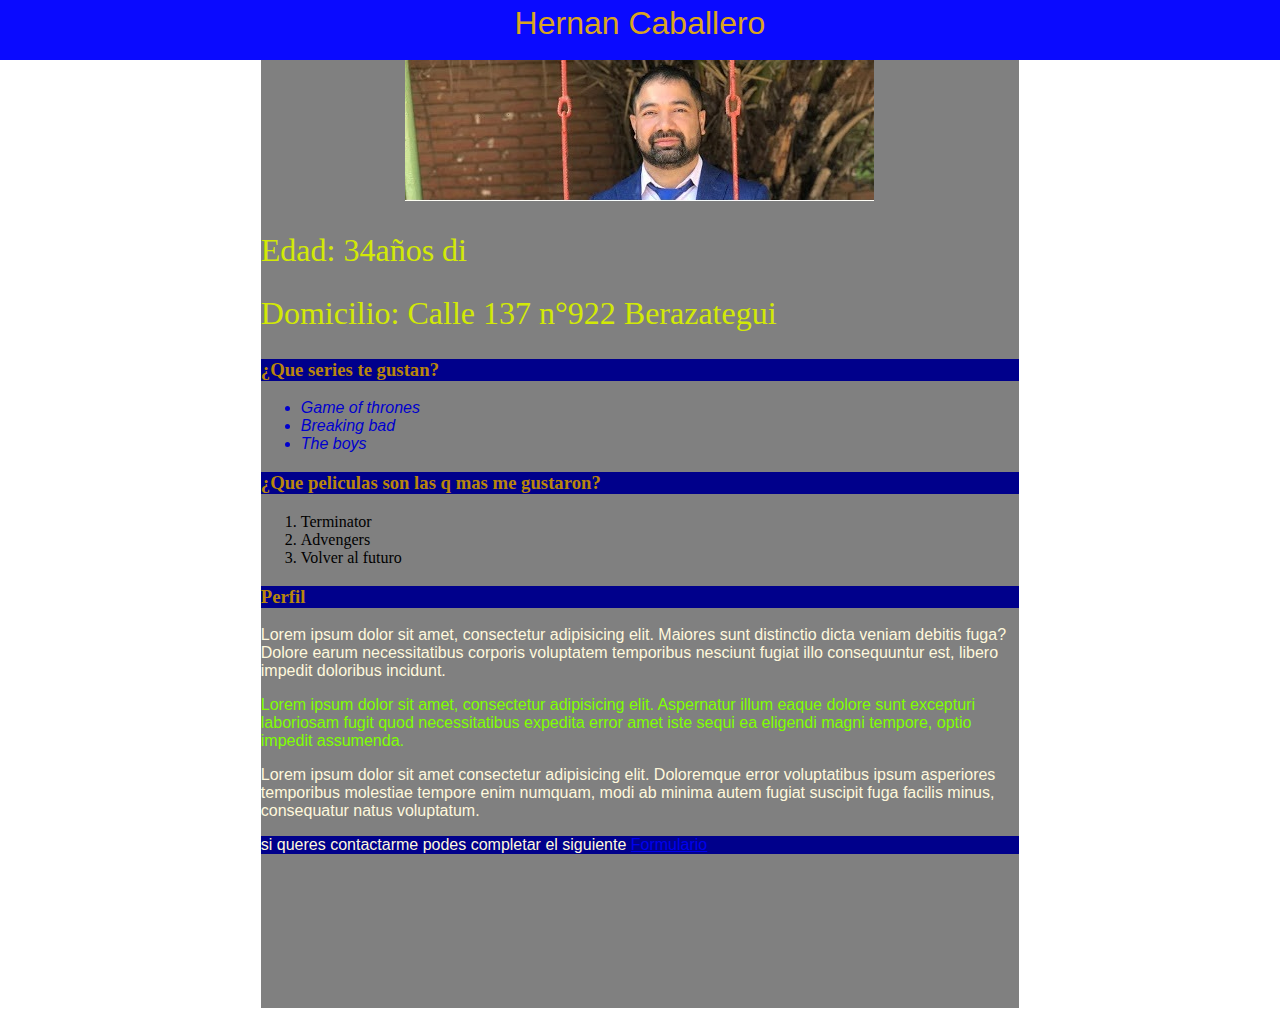
<file: clase2/cv.html>
<!DOCTYPE html>
<html lang="en">

<head>
    <meta charset="UTF-8">
    <meta http-equiv="X-UA-Compatible" content="IE=edge">
    <meta name="viewport" content="width=device-width, initial-scale=1.0">
    <title>CV de Hernan Caballero</title>
    <link rel="stylesheet" href="estilos.css">
    <script></script>
</head>

<body>
    <div id="contenedor">
        <div id="fijo">
            <p id="nombre">Hernan Caballero</p>
        </div>
        <div id="imagen"><img src="cv.jpg" alt="mi imagn de cv"></div>

        <h2>Edad: 34años di </h2>

        <h2>Domicilio: Calle 137 n°922 Berazategui</h2>

        <div id="subtitulo">
            <h3>¿Que series te gustan?</h3>
        </div>
        <ul>
            <li>Game of thrones</li>
            <li>Breaking bad</li>
            <li>The boys</li>
        </ul>

        <div id="subtitulo">
            <h3>¿Que peliculas son las q mas me gustaron?</h3>
        </div>
        <ol>
            <li>Terminator</li>
            <li>Advengers</li>
            <li>Volver al futuro</li>
        </ol>

        <div id="subtitulo">
            <h3>Perfil</h3>
        </div>
        <p>Lorem ipsum dolor sit amet, consectetur adipisicing elit. Maiores sunt distinctio dicta veniam debitis fuga?
            Dolore earum necessitatibus corporis voluptatem temporibus nesciunt fugiat illo consequuntur est, libero
            impedit
            doloribus incidunt.</p>
        <p style="color: chartreuse;">Lorem ipsum dolor sit amet, consectetur adipisicing elit. Aspernatur illum eaque
            dolore sunt excepturi laboriosam fugit quod necessitatibus expedita error amet iste sequi ea eligendi magni
            tempore, optio impedit assumenda.</p>
        <p>Lorem ipsum dolor sit amet consectetur adipisicing elit. Doloremque error voluptatibus ipsum asperiores
            temporibus molestiae tempore enim numquam, modi ab minima autem fugiat suscipit fuga facilis minus,
            consequatur
            natus voluptatum.</p>
        <div id="pie"><p>si queres contactarme podes completar el siguiente <a href="Formulario.html" target="_blank">Formulario</a>
        </p></div>        
    </div>
</body>

</html>
</file>
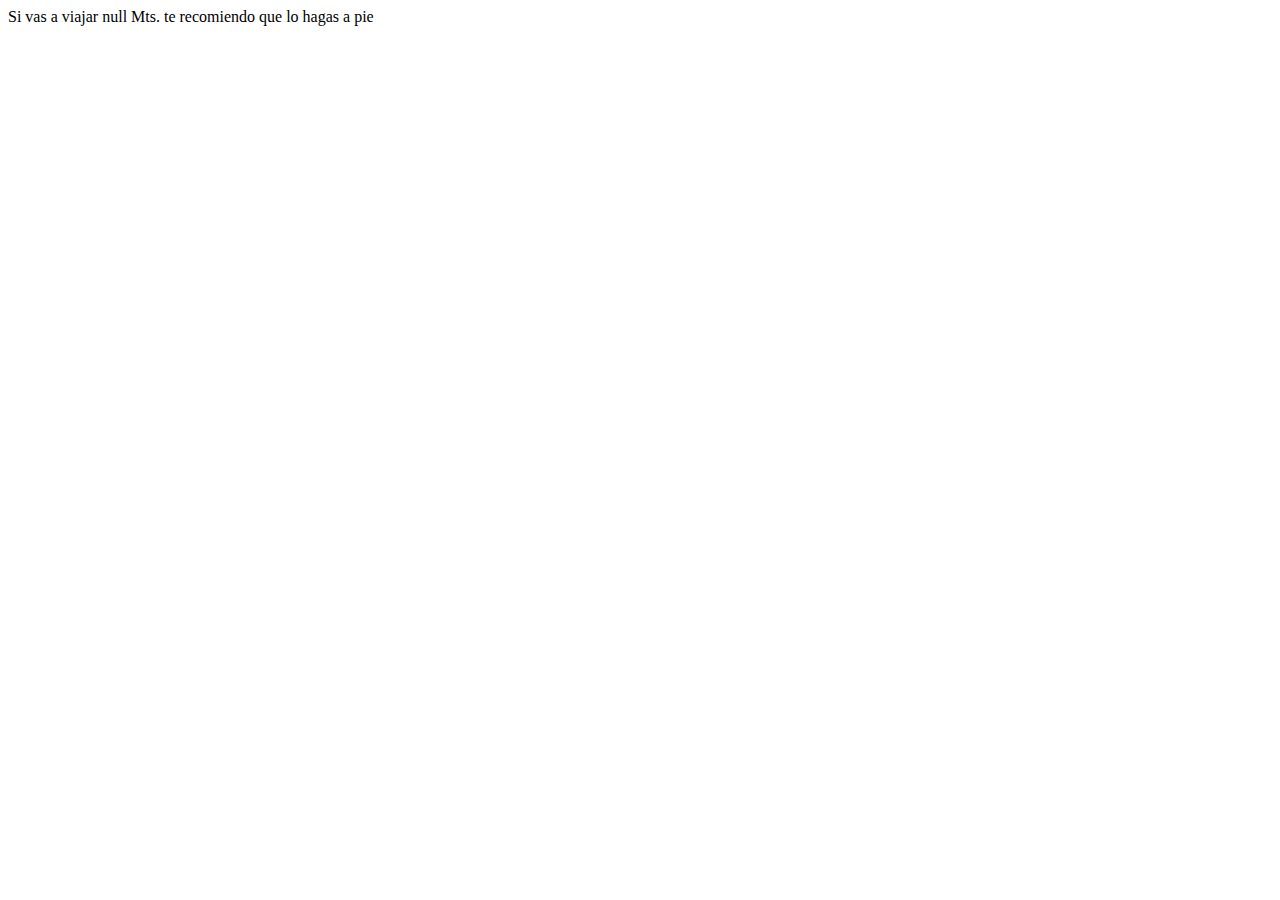
<file: modulo1/clase4/tp4n1.html>
<!DOCTYPE html>
<html>

<head>
    <meta http-equiv="Content-Type" content="text/html; charset=utf-8" />
    <title>Tp4(1)</title>
  </head>
<body>
   <script>
               var Metros = true;

Metros = prompt('Hola que distancia en Metros desea recorrer?', '');
if (Metros<=1000){
    document.write('Si vas a viajar ');
    document.write(Metros);
    document.write(' Mts. ');
    document.write('te recomiendo que lo hagas a pie ');
}
else if (Metros>1000 && Metros<=10000){
    document.write('Si vas a viajar ');
    document.write(Metros);
     document.write(' Mts. ');
     document.write('te recomiendo que lo hagas en Bicicleta ');
    }
    else if (Metros>10000 && Metros<=30000){
        document.write('Si vas a viajar ');
        document.write(Metros);
         document.write(' Mts. ');
         document.write('te recomiendo que lo hagas en colectivo ');
        }
        else if (Metros>30000 && Metros<=100000){
            document.write('Si vas a viajar ');
            document.write(Metros);
             document.write(' Mts. ');
             document.write('te recomiendo que lo hagas en Auto ');
            }
            else if (Metros>100000){
                document.write('Si vas a viajar ');
                document.write(Metros);
                 document.write(' Mts. ');
                 document.write('te recomiendo que lo hagas en Avion ');
                }
    
   </script>
</body>

</html>
</file>
<file: modulo2/unidad1/tp5 1.html>
<!DOCTYPE html>
<html lang="en">

<head>
    <meta charset="UTF-8">
    <meta http-equiv="X-UA-Compatible" content="IE=edge">
    <meta name="viewport">
    <title>TP5</title>
    <link rel="stylesheet" href="tp5 1.css">
</head>

<body id="fondo">
    <p>
        <button class="boton" id="azul"></button>
        &nbsp;
        <button class="boton" id="rojo"></button>
        &nbsp;
        <button class="boton" id="verde"></button>
    </p>
    <script>

        rojo.addEventListener('click', function () {
            fondo.style.backgroundColor = 'red';
        });
        azul.addEventListener('click', function () {
            fondo.style.backgroundColor = 'blue';
        });
        verde.addEventListener('click', function () {
            fondo.style.backgroundColor = 'green';
        });
    </script>
</body>

</html>
</file>
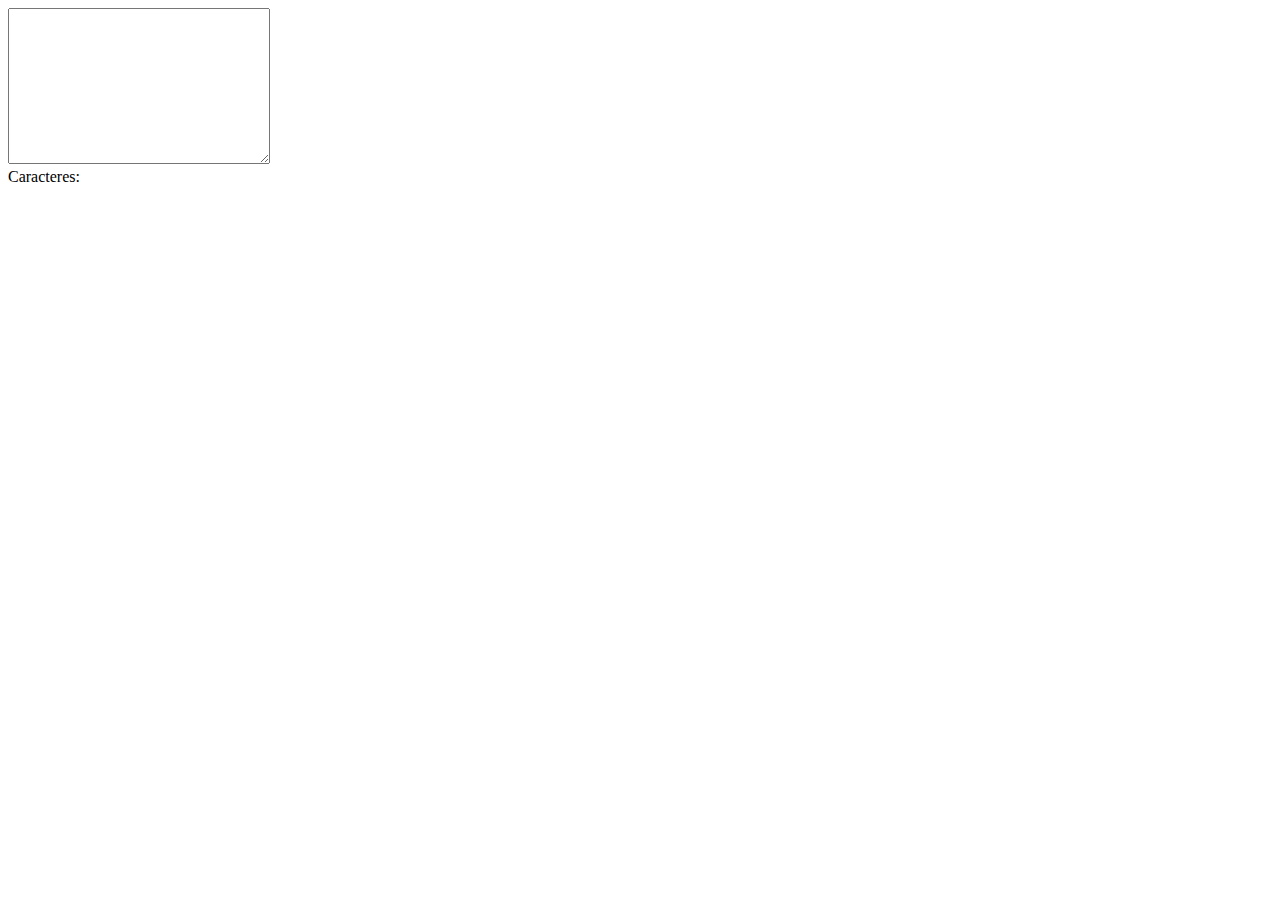
<file: modulo2/unidad1/tp5 2.html>
<!DOCTYPE html>
<html lang="en">
<head>
    <meta charset="UTF-8">
    <meta name="viewport" content="width=device-width, initial-scale=1.0">
    <title>Document</title>
</head>
<body>

    <textarea name="" id="texto" cols="30" rows="10"></textarea>
    <div>Caracteres: <span id="contar"></span></div>

    <script>
        var texto = document.getElementById('texto');
        var contar = document.getElementById('contar');
        
        texto.addEventListener('keyup', function(){
            contar.innerText = texto.value.length;

        })
    </script>
</body>
</html>
</file>
<file: clase2/estilos.css>
p{
    color: cornsilk;
    font-family: Verdana, Geneva, Tahoma, sans-serif;
}
h1{
    color: green;
    font-family: sans-serif;
    font: size 20cm;
}
h2{
    color: rgb(210, 233, 6);
    font-weight: 100;
    font-size: xx-large;
    font-family: 'Times New Roman', Times, serif;
}
ul{
    color: mediumblue;
    font-style: italic;
    font-family: Arial, Helvetica, sans-serif;
    }
h3{
    width: 100%;
    height: auto;
    color: darkgoldenrod;
}
#fijo{
    width: 100%;
    height: 60px;
    background-color: rgb(10, 10, 255);
    top: 0%;
    position:fixed;
    left: 0%;
    margin: auto;
}
#nombre{
    color: goldenrod;
    font-size: xx-large;
    height: 30px;
    top: 0px;
    margin: 5px;
    right: 70px;
    text-align: center;

}
#contenedor{
    height: 1000px;
    background-color: gray;
    margin: 0% auto;
    width: 60%;
    position: relative;
    margin-top: 0%;
}
#imagen{
    position: static;
    margin-bottom: 0xp;
    text-align: center;

}
#subtitulo{
    background-color : darkblue;
    height: auto;
    position: relative;
    margin: auto;
}
#pie{
    background-color: darkblue;
    width: 100%;
    height: auto;
    margin-bottom: 0%;
}
a:hover{
    color: darkred;
}
</file>
<file: modulo2/unidad1/tp5 1.css>
.fondo {
   background: lightgray;
}

.boton{
    width: 50px;
    height: 50px;
       }
#azul{
    background-color: blue; 
}
#rojo{
    background-color: red;
}
#verde{
    background-color: green;
}
</file>
